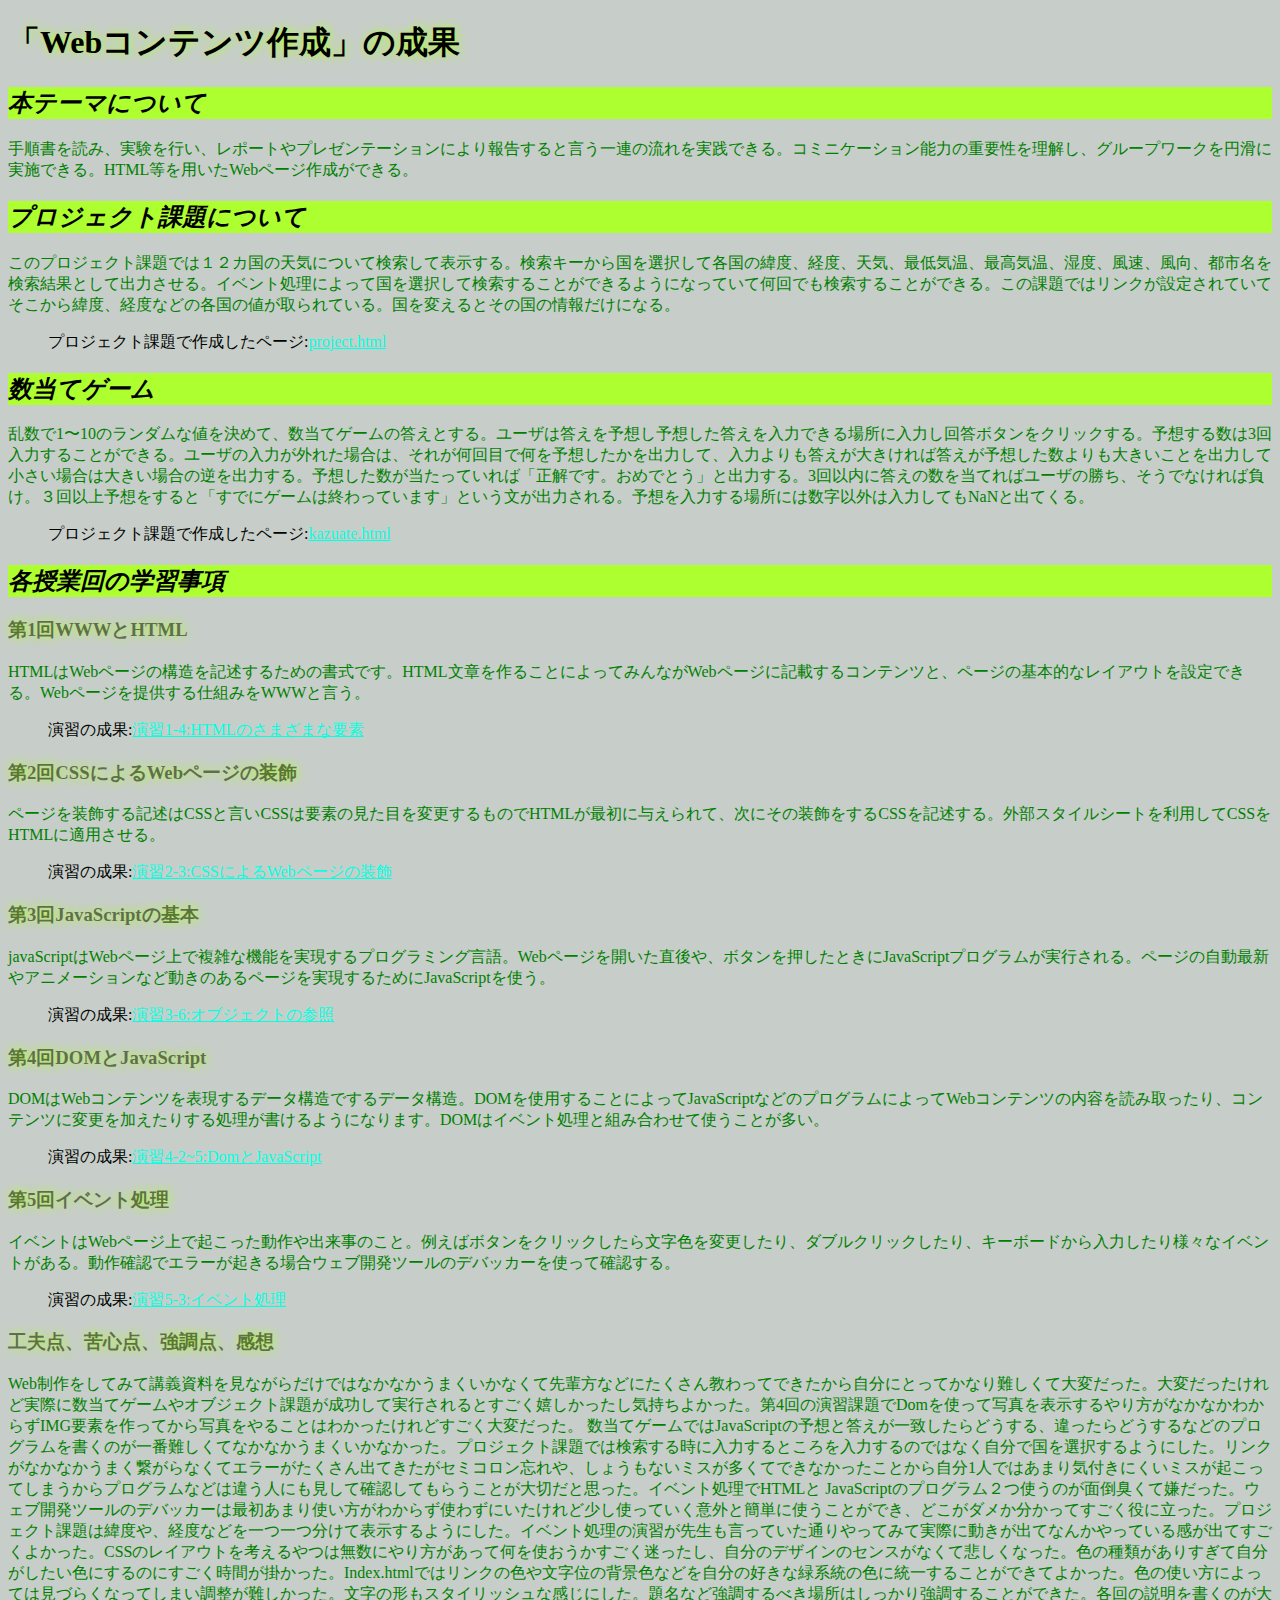
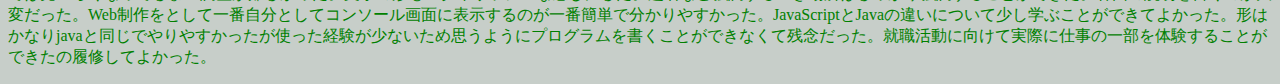
<file: index.html>
<!DOCTYPE html>
<html>
  <head>
    <meta charset="utf-8">
    <title>「Webコンテンツ作成」の成果</title>
    <link rel="stylesheet" href="index.css">
  </head>
  <body>
    <h1>「Webコンテンツ作成」の成果</h1>
    <h2>本テーマについて</h2>
    <p>手順書を読み、実験を行い、レポートやプレゼンテーションにより報告すると言う一連の流れを実践できる。コミニケーション能力の重要性を理解し、グループワークを円滑に実施できる。HTML等を用いたWebページ作成ができる。</p>
    <h2>プロジェクト課題について</h2>
    <p>このプロジェクト課題では１２カ国の天気について検索して表示する。検索キーから国を選択して各国の緯度、経度、天気、最低気温、最高気温、湿度、風速、風向、都市名を検索結果として出力させる。イベント処理によって国を選択して検索することができるようになっていて何回でも検索することができる。この課題ではリンクが設定されていてそこから緯度、経度などの各国の値が取られている。国を変えるとその国の情報だけになる。</p>
    <ul>
      プロジェクト課題で作成したページ:<a href="project.html"
      title="project.html"
      target="_blank">project.html</a>
    </ul>

    <h2>数当てゲーム</h2>
    <p>乱数で1〜10のランダムな値を決めて、数当てゲームの答えとする。ユーザは答えを予想し予想した答えを入力できる場所に入力し回答ボタンをクリックする。予想する数は3回入力することができる。ユーザの入力が外れた場合は、それが何回目で何を予想したかを出力して、入力よりも答えが大きければ答えが予想した数よりも大きいことを出力して小さい場合は大きい場合の逆を出力する。予想した数が当たっていれば「正解です。おめでとう」と出力する。3回以内に答えの数を当てればユーザの勝ち、そうでなければ負け。３回以上予想をすると「すでにゲームは終わっています」という文が出力される。予想を入力する場所には数字以外は入力してもNaNと出てくる。</p>
    <ul>
      プロジェクト課題で作成したページ:<a href="kazuate.html"
      title="kazuate.html"
      target="_blank">kazuate.html</a>
    </ul>
    <p>

    </p>
    <h2>各授業回の学習事項</h2>

    <h3>第1回WWWとHTML</h3>
    <p>HTMLはWebページの構造を記述するための書式です。HTML文章を作ることによってみんながWebページに記載するコンテンツと、ページの基本的なレイアウトを設定できる。Webページを提供する仕組みをWWWと言う。</p>
    <ul>
	    演習の成果:<a href="practice-html/elements.html"
			title="演習1-4:HTMLのさまざまな要素"
			target="_blank">演習1-4:HTMLのさまざまな要素</a>
				
		</ul>
    
    <h3>第2回CSSによるWebページの装飾</h3>
    <p>ページを装飾する記述はCSSと言いCSSは要素の見た目を変更するものでHTMLが最初に与えられて、次にその装飾をするCSSを記述する。外部スタイルシートを利用してCSSをHTMLに適用させる。</p>
    <ul> 演習の成果:<a href="practice-css/browser-intro.html"
      title="演習2-3:CSSによるWebページの装飾"
      target="_blank">演習2-3:CSSによるWebページの装飾</a>
    </ul>

    <h3>第3回JavaScriptの基本</h3>
    <p>javaScriptはWebページ上で複雑な機能を実現するプログラミング言語。Webページを開いた直後や、ボタンを押したときにJavaScriptプログラムが実行される。ページの自動最新やアニメーションなど動きのあるページを実現するためにJavaScriptを使う。</p>
    <ul>演習の成果:<a href="practice-js/obj-practice.html"
      title="演習3-6:オブジェクトの参照"
      target="_blank">演習3-6:オブジェクトの参照</a>
  </ul>

    <h3>第4回DOMとJavaScript</h3>
    <p>DOMはWebコンテンツを表現するデータ構造でするデータ構造。DOMを使用することによってJavaScriptなどのプログラムによってWebコンテンツの内容を読み取ったり、コンテンツに変更を加えたりする処理が書けるようになります。DOMはイベント処理と組み合わせて使うことが多い。
    </p>
    <ul>演習の成果:<a href="practice-dom/dom-exercise.html"
      title="演習4-2~4-5:DomとJavaScript"
      target="_blank">演習4-2~5:DomとJavaScript</a>
    </ul>
    <h3>第5回イベント処理</h3>
    <p>イベントはWebページ上で起こった動作や出来事のこと。例えばボタンをクリックしたら文字色を変更したり、ダブルクリックしたり、キーボードから入力したり様々なイベントがある。動作確認でエラーが起きる場合ウェブ開発ツールのデバッカーを使って確認する。</p>
    <ul>演習の成果:<a href="practice-event/event-list.html"
      title="演習5-3:イベント処理"
      target="_blank">演習5-3:イベント処理</a>
    </ul>
    <h3>工夫点、苦心点、強調点、感想</h3>
    <p>Web制作をしてみて講義資料を見ながらだけではなかなかうまくいかなくて先輩方などにたくさん教わってできたから自分にとってかなり難しくて大変だった。大変だったけれど実際に数当てゲームやオブジェクト課題が成功して実行されるとすごく嬉しかったし気持ちよかった。第4回の演習課題でDomを使って写真を表示するやり方がなかなかわからずIMG要素を作ってから写真をやることはわかったけれどすごく大変だった。 数当てゲームではJavaScriptの予想と答えが一致したらどうする、違ったらどうするなどのプログラムを書くのが一番難しくてなかなかうまくいかなかった。プロジェクト課題では検索する時に入力するところを入力するのではなく自分で国を選択するようにした。リンクがなかなかうまく繋がらなくてエラーがたくさん出てきたがセミコロン忘れや、しょうもないミスが多くてできなかったことから自分1人ではあまり気付きにくいミスが起こってしまうからプログラムなどは違う人にも見して確認してもらうことが大切だと思った。イベント処理でHTMLと JavaScriptのプログラム２つ使うのが面倒臭くて嫌だった。ウェブ開発ツールのデバッカーは最初あまり使い方がわからず使わずにいたけれど少し使っていく意外と簡単に使うことができ、どこがダメか分かってすごく役に立った。プロジェクト課題は緯度や、経度などを一つ一つ分けて表示するようにした。イベント処理の演習が先生も言っていた通りやってみて実際に動きが出てなんかやっている感が出てすごくよかった。CSSのレイアウトを考えるやつは無数にやり方があって何を使おうかすごく迷ったし、自分のデザインのセンスがなくて悲しくなった。色の種類がありすぎて自分がしたい色にするのにすごく時間が掛かった。Index.htmlではリンクの色や文字位の背景色などを自分の好きな緑系統の色に統一することができてよかった。色の使い方によっては見づらくなってしまい調整が難しかった。文字の形もスタイリッシュな感じにした。題名など強調するべき場所はしっかり強調することができた。各回の説明を書くのが大変だった。Web制作をとして一番自分としてコンソール画面に表示するのが一番簡単で分かりやすかった。JavaScriptとJavaの違いについて少し学ぶことができてよかった。形はかなりjavaと同じでやりやすかったが使った経験が少ないため思うようにプログラムを書くことができなくて残念だった。就職活動に向けて実際に仕事の一部を体験することができたの履修してよかった。</p>
  </body>
</html>
</file>
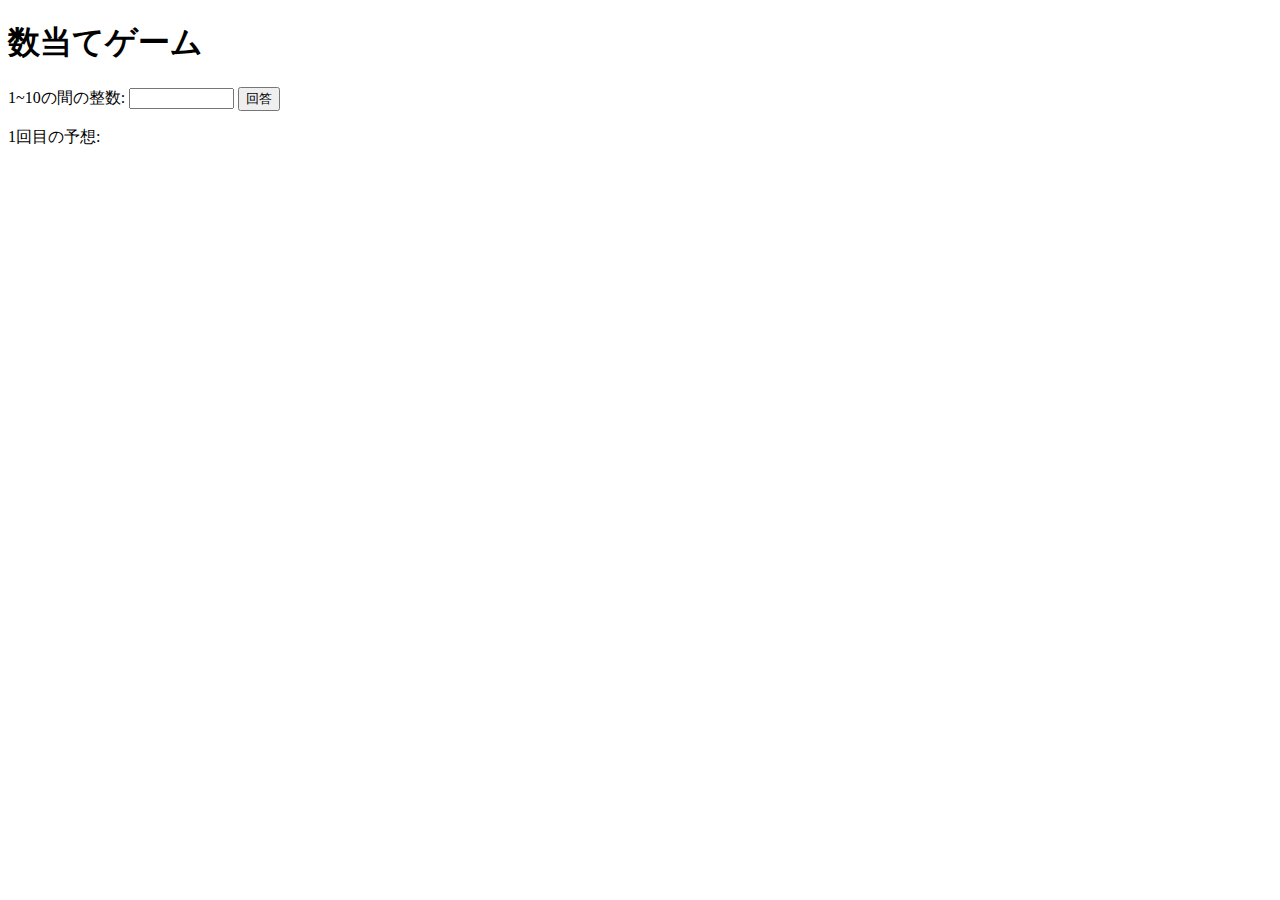
<file: kazuate.html>
<!DOCTYPE html>
<html>
  <head>
    <meta charset="utf-8">
    <title>数当てゲーム</title>
    <script src="kazuate.js" defer></script>
  </head>

  <body>
    <h1>数当てゲーム</h1>
    <label for="seisu">1~10の間の整数:</label>
    <input type="text" name="seisu" id="seisu" size="10">
    <button id="print">回答</button>
    <p></p>
    <p><span id="kaisu">1</span>回目の予想: <span id="answer"></span></p>
    <p id="result"></p>
  </body>
</html>
</file>
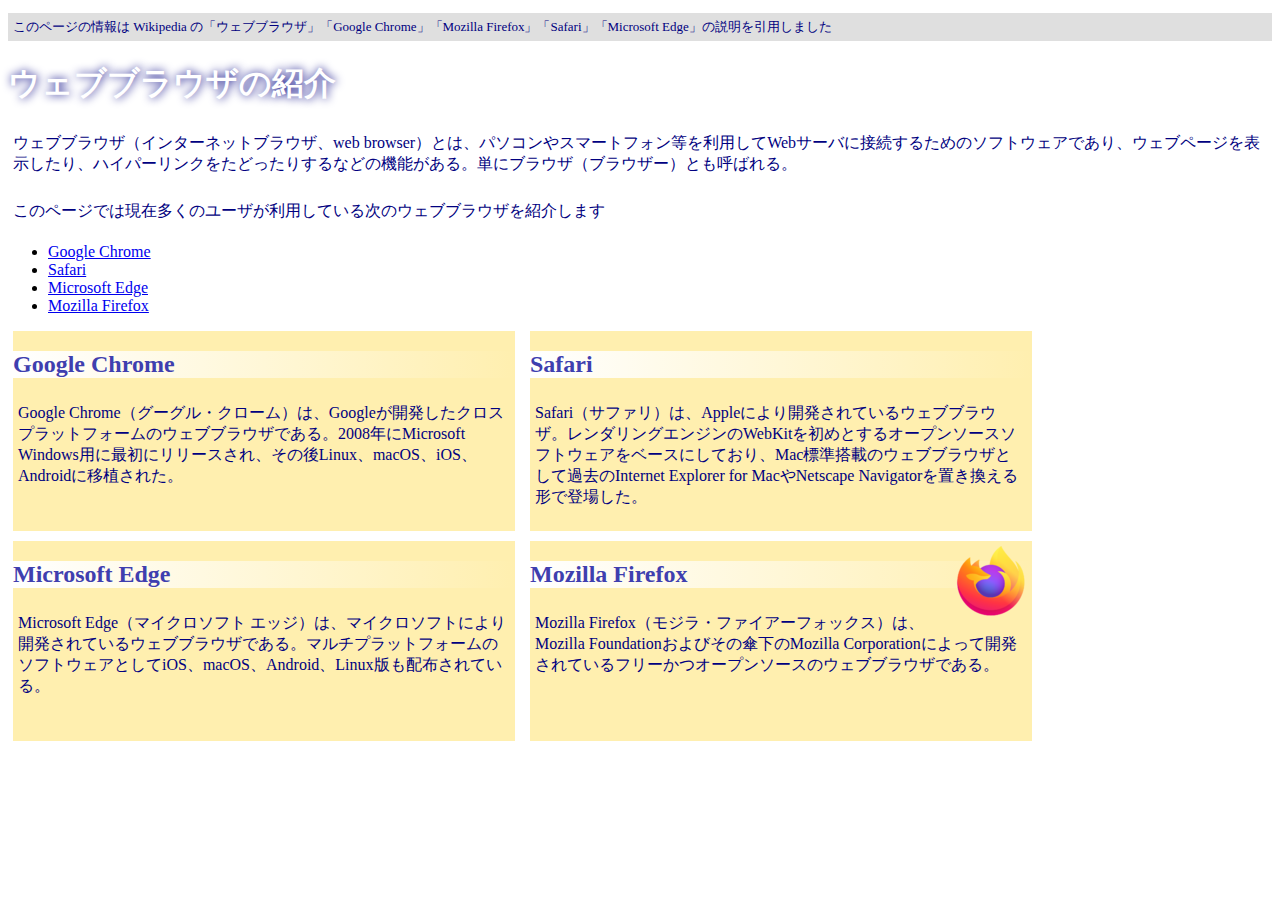
<file: practice-css/browser-intro.html>
<!doctype html>
<html lang="ja">
<head>
    <meta charset="utf-8">
    <title>ウェブブラウザの紹介</title>
	<link rel="stylesheet" href="browser-intro.css">
</head>
<body>

<p class="info">このページの情報は Wikipedia の「ウェブブラウザ」「Google Chrome」「Mozilla Firefox」「Safari」「Microsoft Edge」の説明を引用しました</p>

<h1>ウェブブラウザの紹介</h1>

<p>ウェブブラウザ（インターネットブラウザ、web browser）とは、パソコンやスマートフォン等を利用してWebサーバに接続するためのソフトウェアであり、ウェブページを表示したり、ハイパーリンクをたどったりするなどの機能がある。単にブラウザ（ブラウザー）とも呼ばれる。</p>

<p>このページでは現在多くのユーザが利用している次のウェブブラウザを紹介します</p>
<ul>
	<li><a href="https://ja.wikipedia.org/wiki/Google_Chrome">Google Chrome<a></li>
	<li><a href="https://ja.wikipedia.org/wiki/Safari">Safari</a></li>
	<li><a href="https://ja.wikipedia.org/wiki/Microsoft_Edge">Microsoft Edge</a></li>
	<li><a href="https://ja.wikipedia.org/wiki/Mozilla_Firefox">Mozilla Firefox</a></li>
</ul>


<div id="zentai">

<div>
<h2>Google Chrome</h2>
<p>Google Chrome（グーグル・クローム）は、Googleが開発したクロスプラットフォームのウェブブラウザである。2008年にMicrosoft Windows用に最初にリリースされ、その後Linux、macOS、iOS、Androidに移植された。</p>
</div>

<div>
<h2>Safari</h2>
<p>Safari（サファリ）は、Appleにより開発されているウェブブラウザ。レンダリングエンジンのWebKitを初めとするオープンソースソフトウェアをベースにしており、Mac標準搭載のウェブブラウザとして過去のInternet Explorer for MacやNetscape Navigatorを置き換える形で登場した。</p>
</div>

<div>
<h2>Microsoft Edge</h2>
<p>Microsoft Edge（マイクロソフト エッジ）は、マイクロソフトにより開発されているウェブブラウザである。マルチプラットフォームのソフトウェアとしてiOS、macOS、Android、Linux版も配布されている。</p>
</div>

<div>
<img src="firefox_iconのコピー.png">
<h2>Mozilla Firefox</h2>
<p>Mozilla Firefox（モジラ・ファイアーフォックス）は、Mozilla Foundationおよびその傘下のMozilla Corporationによって開発されているフリーかつオープンソースのウェブブラウザである。</p>
</div>

</div>

</body>

</html>
</file>
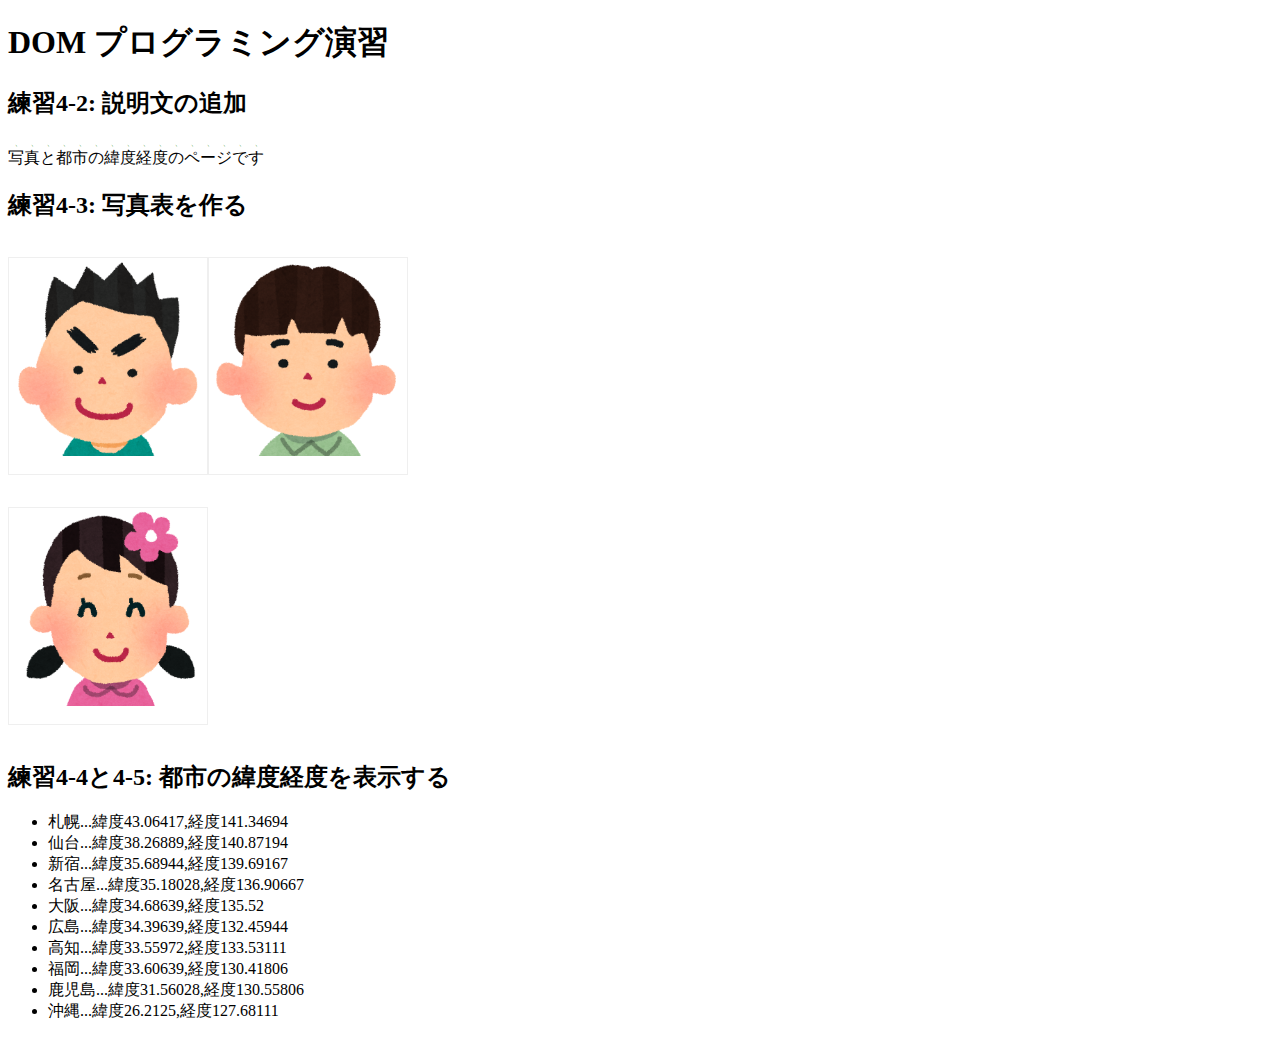
<file: practice-dom/dom-exercise.html>
<!DOCTYPE html>
<html>
  <head>
    <title>練習4-2から4-5</title>
	<link rel="stylesheet" href="dom-exercise.css">
	<script src="dom-exercise.js" defer></script>
  </head>

  <body>
	  <!-- 注意: 
		  このファイルをエディタで直接編集しないこと！
	  -->

	  <h1>DOM プログラミング演習</h1>

	  <h2 id="ex42">練習4-2: 説明文の追加</h2>

	  <h2>練習4-3: 写真表を作る</h2>
	  <div id="phototable"></div>

	  <h2>練習4-4と4-5: 都市の緯度経度を表示する</h2>
	  <ul id="location">
		<li>この要素は JavaScript プログラムで削除すること</li>
		<li>この要素は JavaScript プログラムで削除すること</li>
		<li>この要素は JavaScript プログラムで削除すること</li>
	  </ul>
  </body>
</html>
</file>
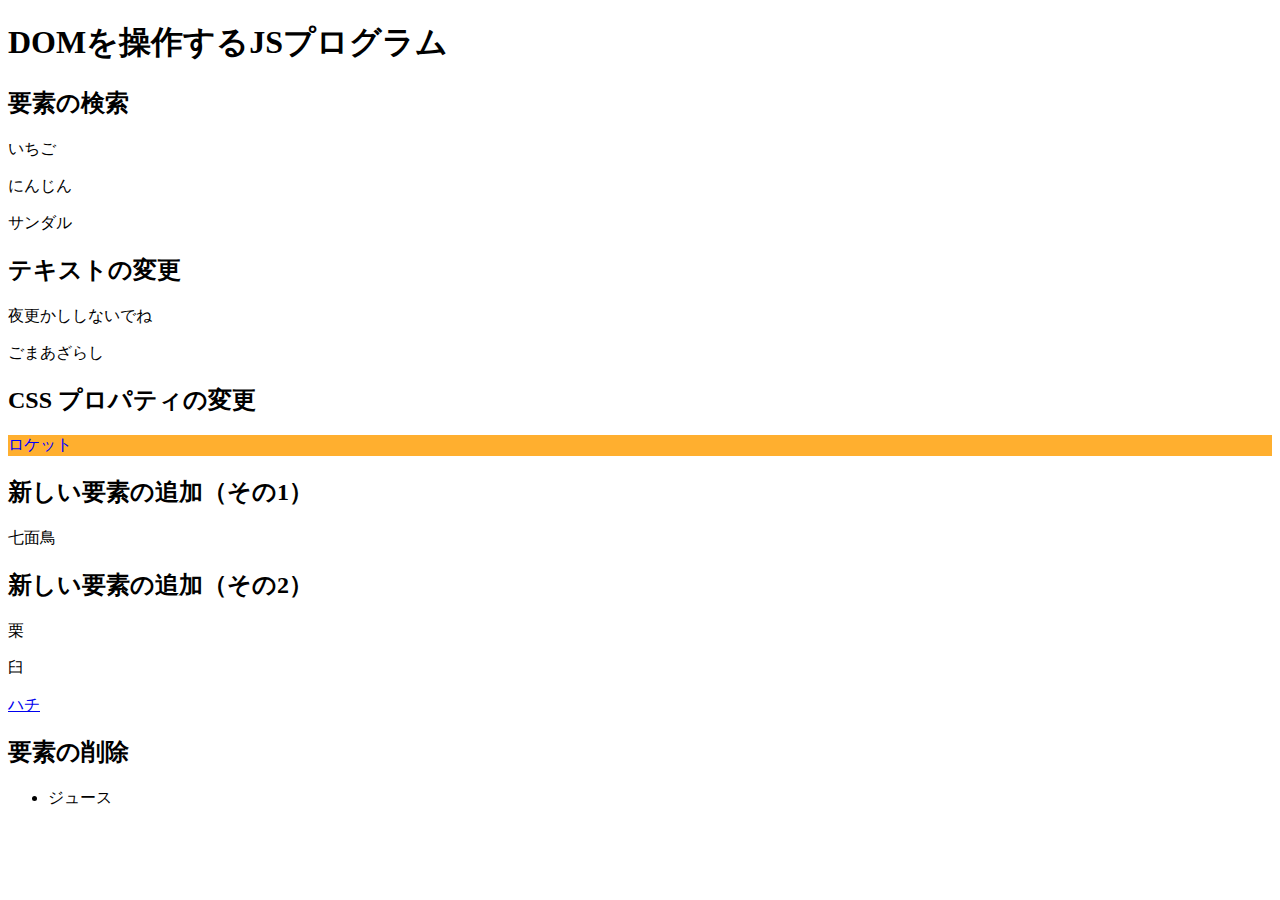
<file: practice-dom/dom-intro.html>
<!DOCTYPE html>
<html>
  <head>
    <title>DOMを操作するJSプログラム</title>
	<script src="dom-intro.js" defer></script>
  </head>

  <body>
	  <h1>DOMを操作するJSプログラム</h1>

	  <h2>要素の検索</h2>
	  <p id="strawberry">いちご</p>
	  <p class="cands">にんじん</p>
	  <p class="cands">サンダル</p>

	  <h2>テキストの変更</h2>
	  <p id="yacht">ヨット</p>
	  <p>ごま<span id="solt">しお</span></p>

	  <h2>CSS プロパティの変更</h2>
	  <p id="rocket">ロケット</p>
	  
	  <h2 id="addition">新しい要素の追加（その1）</h2>

	  <h2>新しい要素の追加（その2）</h2>
	  <div id="sarukani">
		  <p>栗</p>
		  <p>臼</p>
	  </div>

	  <h2>要素の削除</h2>
	  <ul>
		  <li id="whale">クジラ</li>
		  <li>ジュース</li>
	  </ul>
  </body>
</html>
</file>
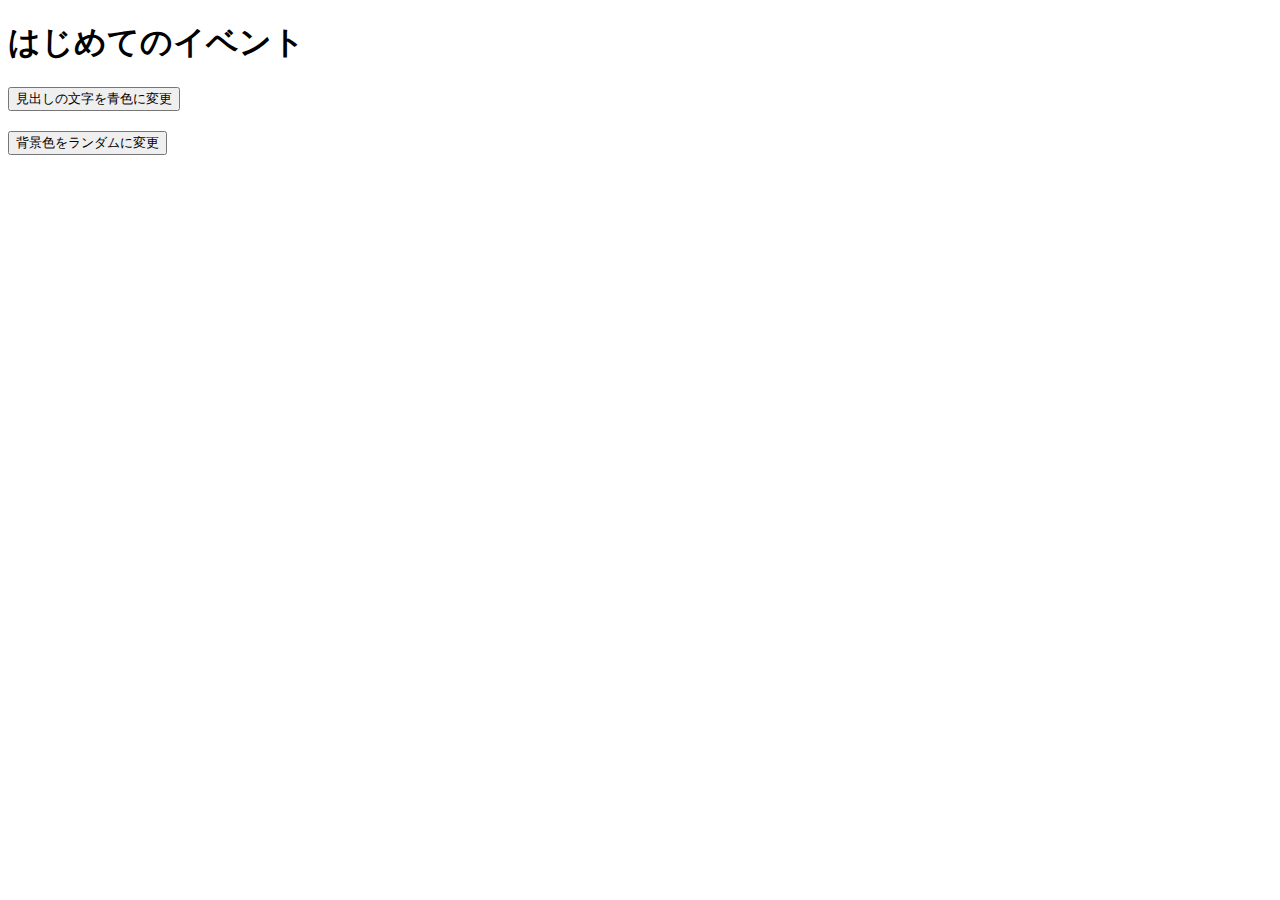
<file: practice-event/event-intro.html>
<!DOCTYPE html>
<html>
  <head>
    <title>はじめてのイベント</title>
	<link rel="stylesheet" href="event-intro.css">
	<script src="event-intro.js" defer></script>
  </head>

  <body>
    <h1>はじめてのイベント</h1>
	<button id="blue">見出しの文字を青色に変更</button>
	<button id="random">背景色をランダムに変更</button>
  </body>
</html>
</file>
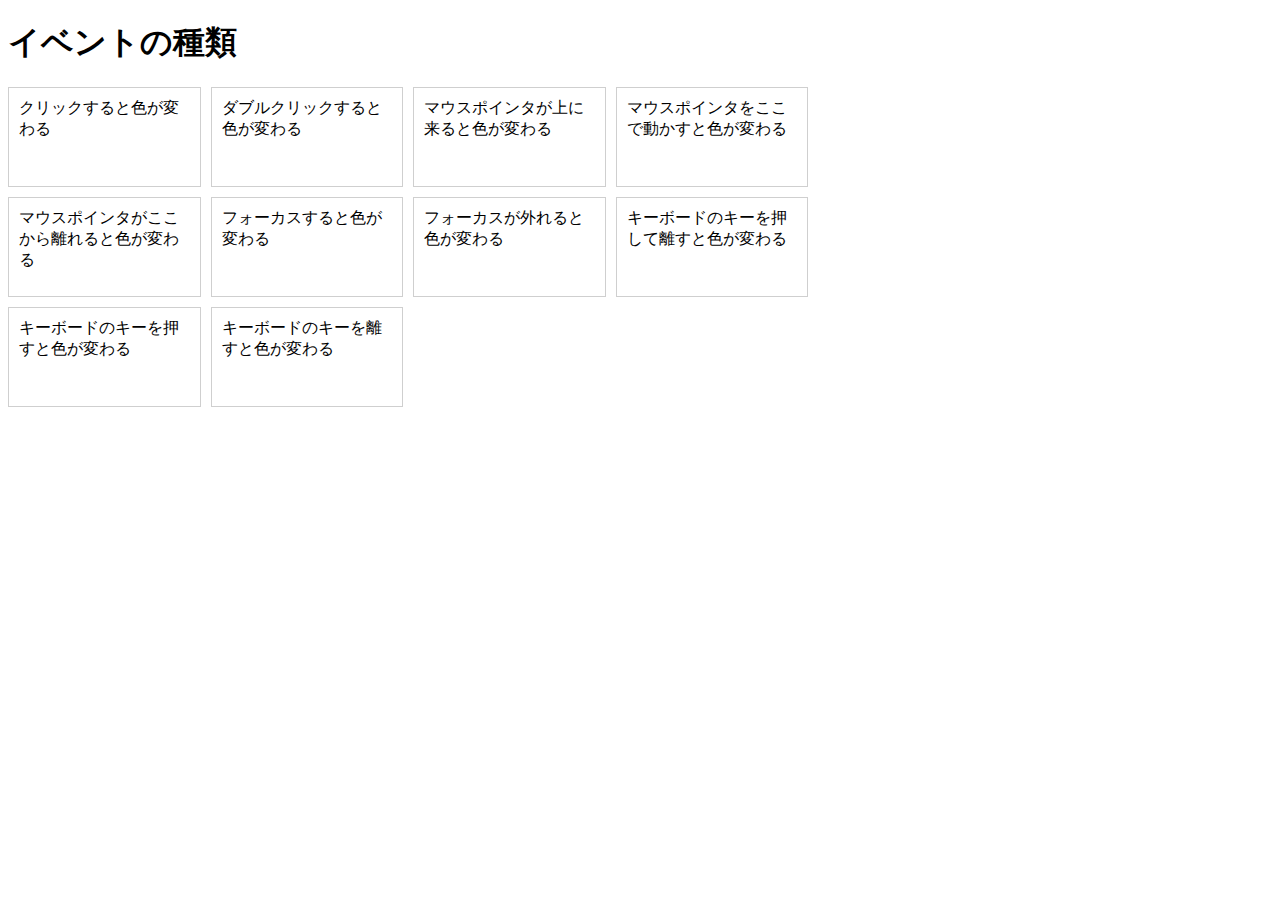
<file: practice-event/event-list.html>
<!DOCTYPE html>
<html>
  <head>
    <title>イベントの種類</title>
	<link rel="stylesheet" href="event-list.css">
	<script src="event-list.js" defer></script>
  </head>

  <body>
    <h1>イベントの種類</h1>
	<div id="main">
		<div class="cell" id="cell1">クリックすると色が変わる</div>
		<div class="cell" id="cell2">ダブルクリックすると色が変わる</div>
		<div class="cell" id="cell3">マウスポインタが上に来ると色が変わる</div>
		<div class="cell" id="cell4">マウスポインタをここで動かすと色が変わる</div>

		<div class="cell" id="cell5">マウスポインタがここから離れると色が変わる</div>
		<div class="cell" id="cell6" tabindex="1">フォーカスすると色が変わる</div>
		<div class="cell" id="cell7" tabindex="2">フォーカスが外れると色が変わる</div>
		<div class="cell" id="cell8" tabindex="3">キーボードのキーを押して離すと色が変わる</div>
		<div class="cell" id="cell9" tabindex="4">キーボードのキーを押すと色が変わる</div>
		<div class="cell" id="cell10" tabindex="5">キーボードのキーを離すと色が変わる</div>
  </body>
</html>
</file>
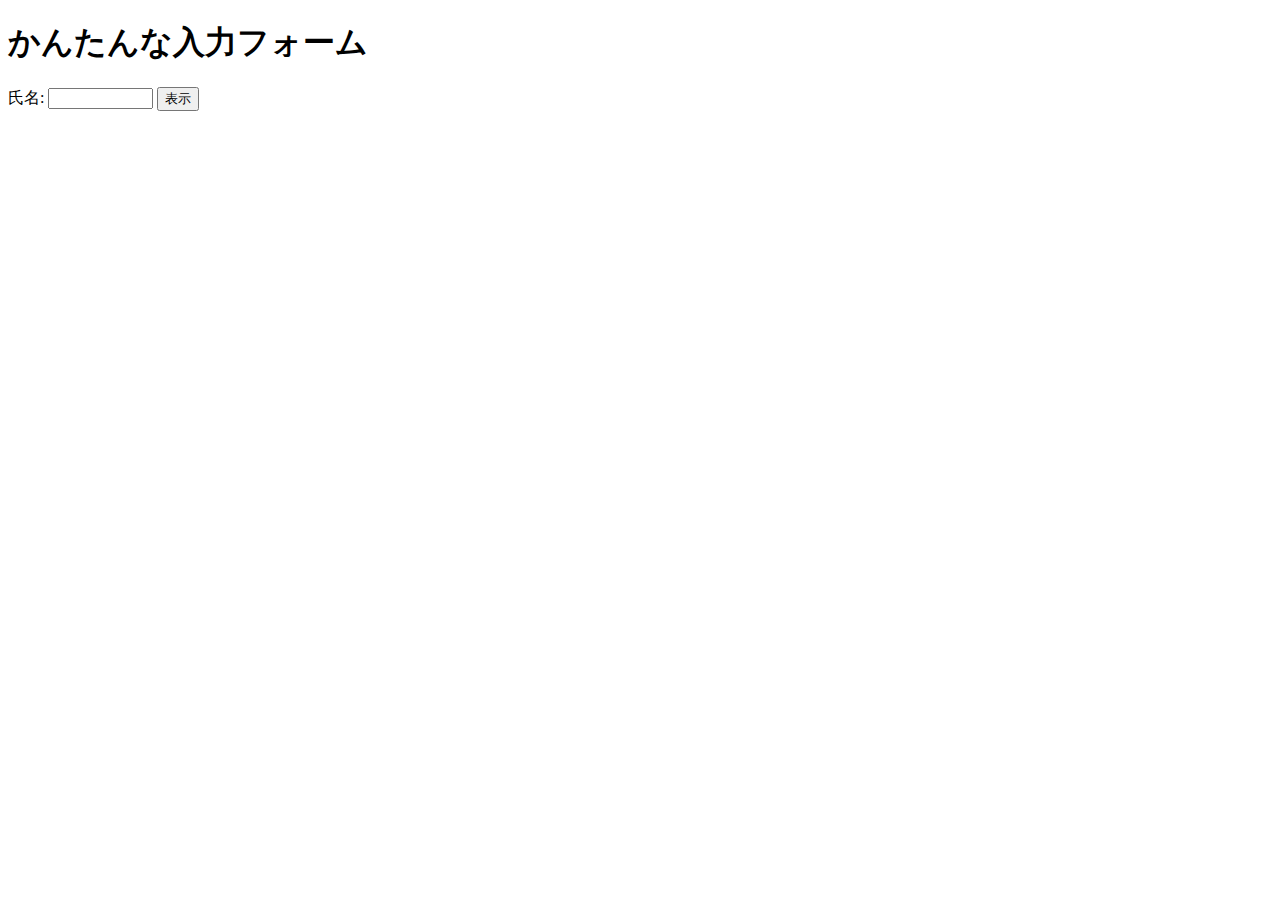
<file: practice-event/input-demo.html>
<!DOCTYPE html>
<html>
  <head>
    <title>かんたんな入力フォーム</title>
	<script src="input-demo.js" defer></script>
  </head>

  <body>
    <h1>かんたんな入力フォーム</h1>
	<label for="shimei">氏名: </label>
	<input type="text" name="shimei" size="10">
	<button id="print">表示</button>
  </body>
</html>
</file>
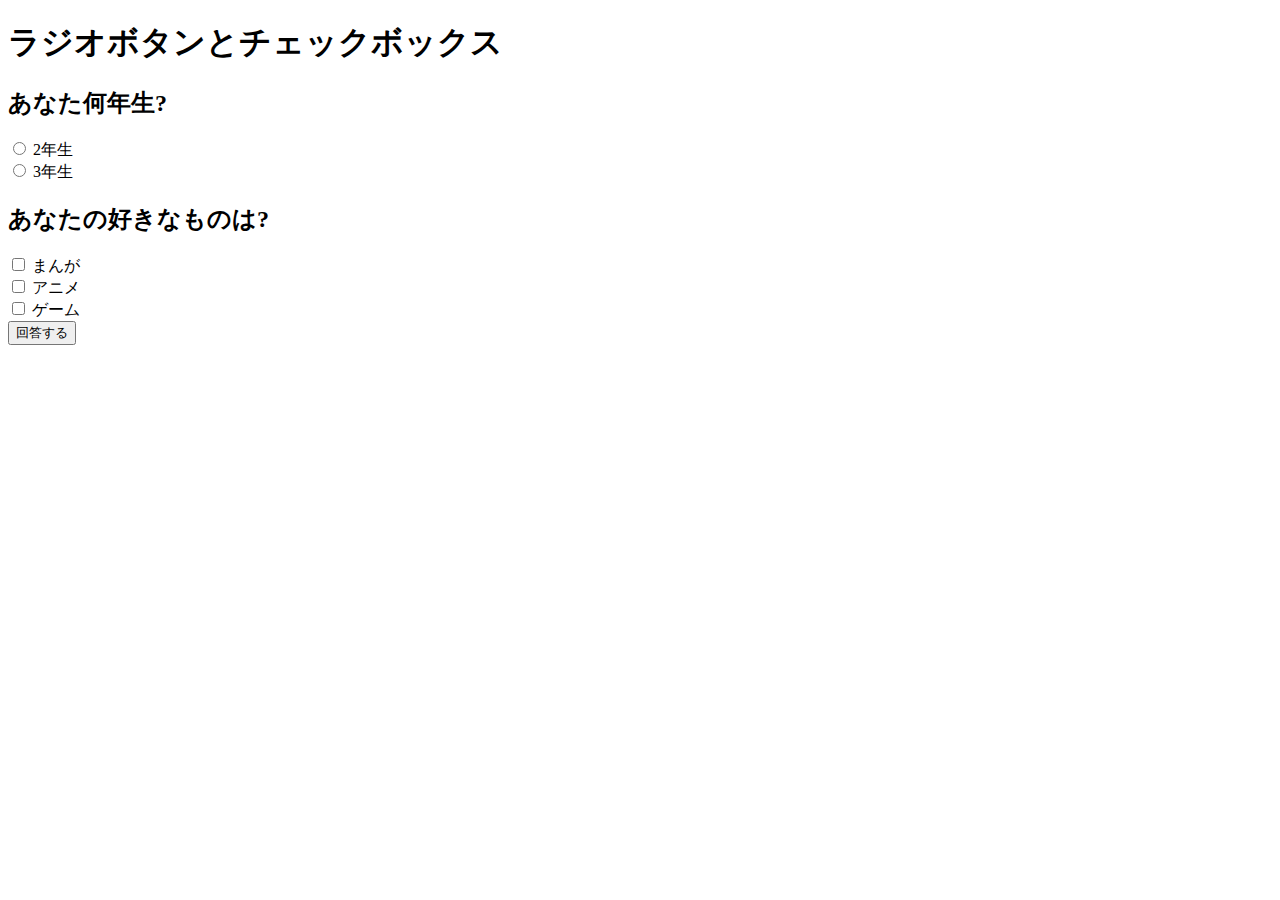
<file: practice-event/radio-checkbox-demo.html>
<!DOCTYPE html>
<html>
  <head>
    <title>ラジオボタンとチェックボックス</title>
	<script src="radio-checkbox-demo.js" defer></script>
  </head>

  <body>
    <h1>ラジオボタンとチェックボックス</h1>
	<h2>あなた何年生?</h2>
	<div>
		<input type="radio" name="year" id="year2" value="2">
		<label for="year2">2年生</label>
	</div>
	<div>
		<input type="radio" name="year" id="year3" value="3">
		<label for="year3">3年生</label>
	</div>

	<h2>あなたの好きなものは?</h2>
	<div>
		<input type="checkbox" name="hobby" id="manga" value="manga">
		<label for="manga">まんが</label>
	</div>
	<div>
		<input type="checkbox" name="hobby" id="anime" value="anime">
		<label for="anime">アニメ</label>
	</div>
	<div>
		<input type="checkbox" name="hobby" id="game" value="game">
		<label for="game">ゲーム</label>
	</div>

	<div>
		<button id="answer">回答する</button>
	</div>
  </body>
</html>
</file>
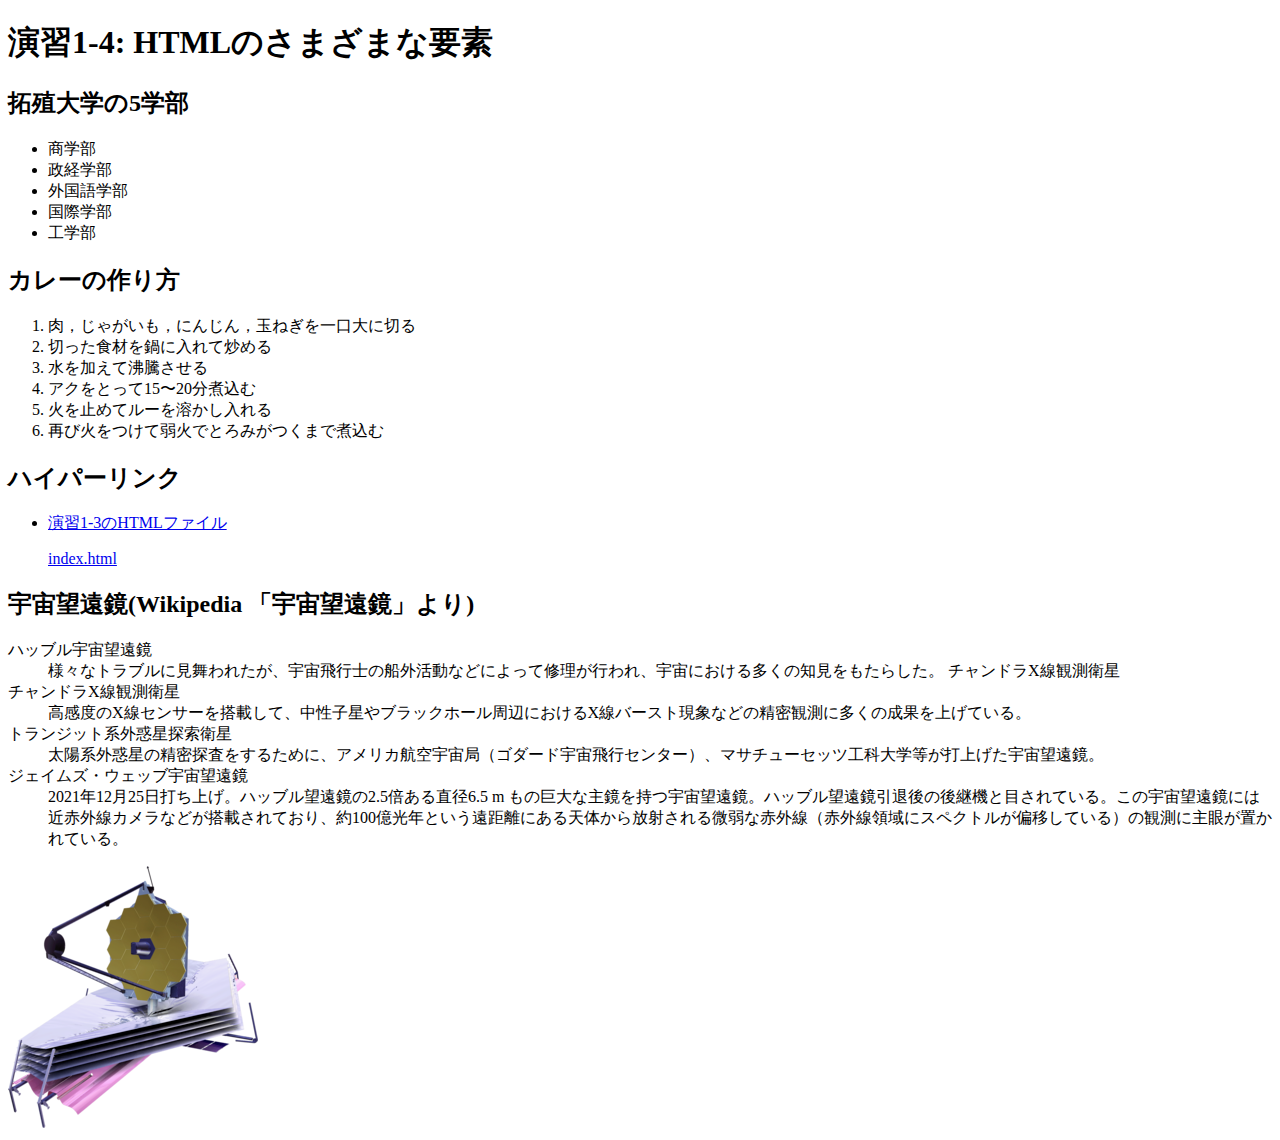
<file: practice-html/elements.html>
<!DOCTYPE html>
<html>
  <head>
    <meta charset="utf-8">
    <title>演習1-4: HTMLのさまざまな要素</title>
  </head>
  <body>
	<h1>演習1-4: HTMLのさまざまな要素</h1>
		<h2>拓殖大学の5学部</h2>
		<ul><li>商学部</li>
			<li>政経学部</li>
			<li>外国語学部</li>
			<li>国際学部</li>
			<li>工学部</li>
		</ul>
		 <h2>カレーの作り方</h2>
		<ol>
			<li>肉，じゃがいも，にんじん，玉ねぎを一口大に切る</li>
			<li>切った食材を鍋に入れて炒める</li>
			<li>水を加えて沸騰させる</li>
			<li>アクをとって15〜20分煮込む</li>
			<li>火を止めてルーを溶かし入れる</li>
			<li>再び火をつけて弱火でとろみがつくまで煮込む</li>
		</ol>

		<h2>ハイパーリンク</h2>
			<ul>
				<li><a href="structure.html"
					title="演習1-3のHTMLファイル"
					target="_blank">演習1-3のHTMLファイル</a>
				</li>
			</ul>
			<ul>
				<il>
					<a href="https://g384932023.github.io/medialabo/index.html"
					title="index.html"
					target="_blank">index.html</a>
				</il>
			</ul>
		<h2>宇宙望遠鏡(Wikipedia 「宇宙望遠鏡」より)</h2>
		<dl>
		    <dt>ハッブル宇宙望遠鏡</dt>
		    <dd>様々なトラブルに見舞われたが、宇宙飛行士の船外活動などによって修理が行われ、宇宙における多くの知見をもたらした。
				チャンドラX線観測衛星</dd>
		    <dt>チャンドラX線観測衛星</dt>
		    <dd>高感度のX線センサーを搭載して、中性子星やブラックホール周辺におけるX線バースト現象などの精密観測に多くの成果を上げている。</dd>
			<dt>トランジット系外惑星探索衛星</dt>
			<dd>太陽系外惑星の精密探査をするために、アメリカ航空宇宙局（ゴダード宇宙飛行センター）、マサチューセッツ工科大学等が打上げた宇宙望遠鏡。</dd>
		<dt>ジェイムズ・ウェッブ宇宙望遠鏡</dt>
			<dd>2021年12月25日打ち上げ。ハッブル望遠鏡の2.5倍ある直径6.5 m もの巨大な主鏡を持つ宇宙望遠鏡。ハッブル望遠鏡引退後の後継機と目されている。この宇宙望遠鏡には近赤外線カメラなどが搭載されており、約100億光年という遠距離にある天体から放射される微弱な赤外線（赤外線領域にスペクトルが偏移している）の観測に主眼が置かれている。</dd>
</dl>

		<img src="JWST_spacecraft_model_2.png">
  </body>
</html>
</file>
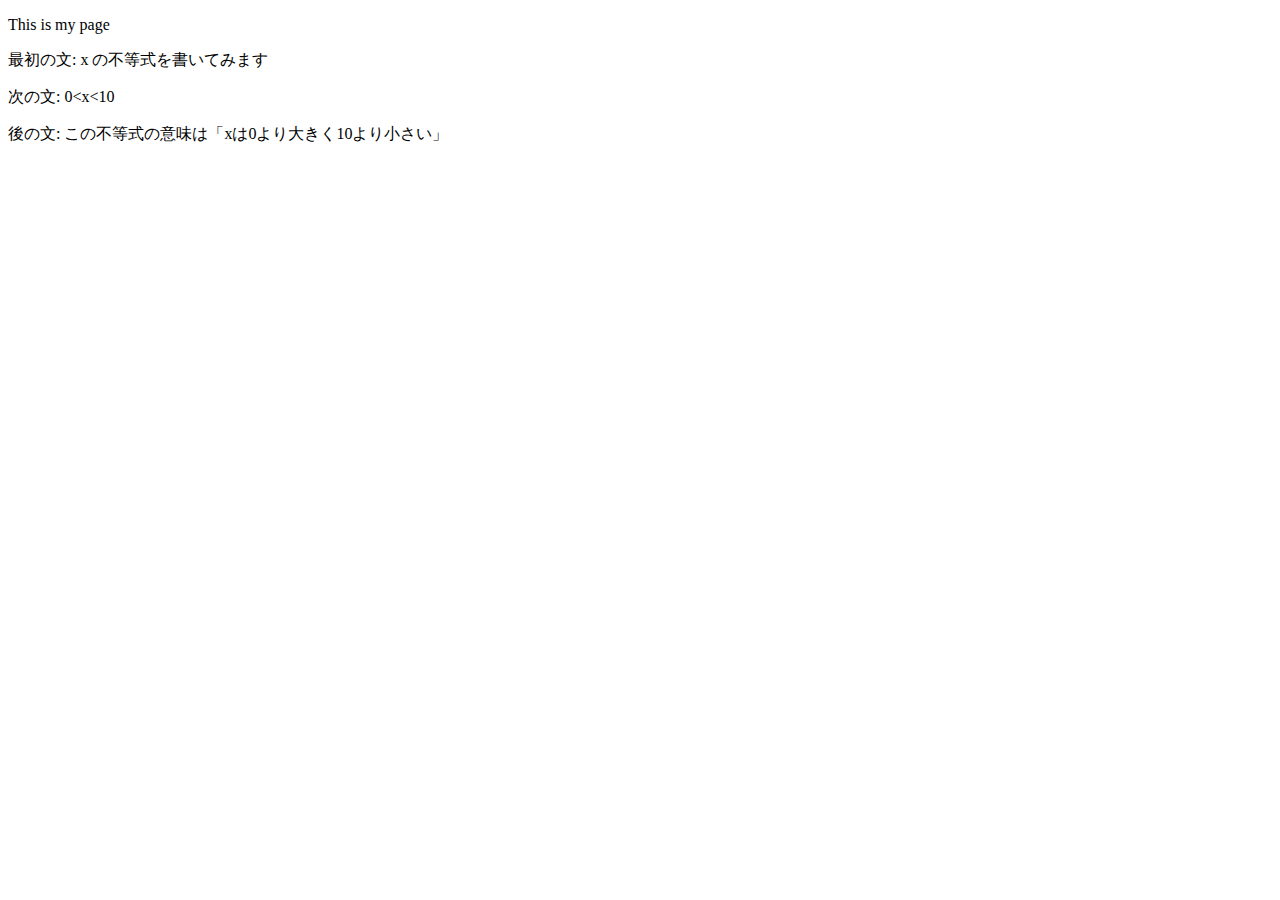
<file: practice-html/structure.html>
<!DOCTYPE html>
<html>
  <head>
    <meta charset="utf-8">
    <title>演習1-3</title>
  </head>
  <body>
    <p>This is my page</p>
  </body>
  <p>最初の文: x の不等式を書いてみます</p>
   <p>次の文: 0&lt;x&lt;10</p>
   <p>後の文: この不等式の意味は「xは0より大きく10より小さい」</p>
</html>
 <!--cp--これは不要な文章です>
</file>
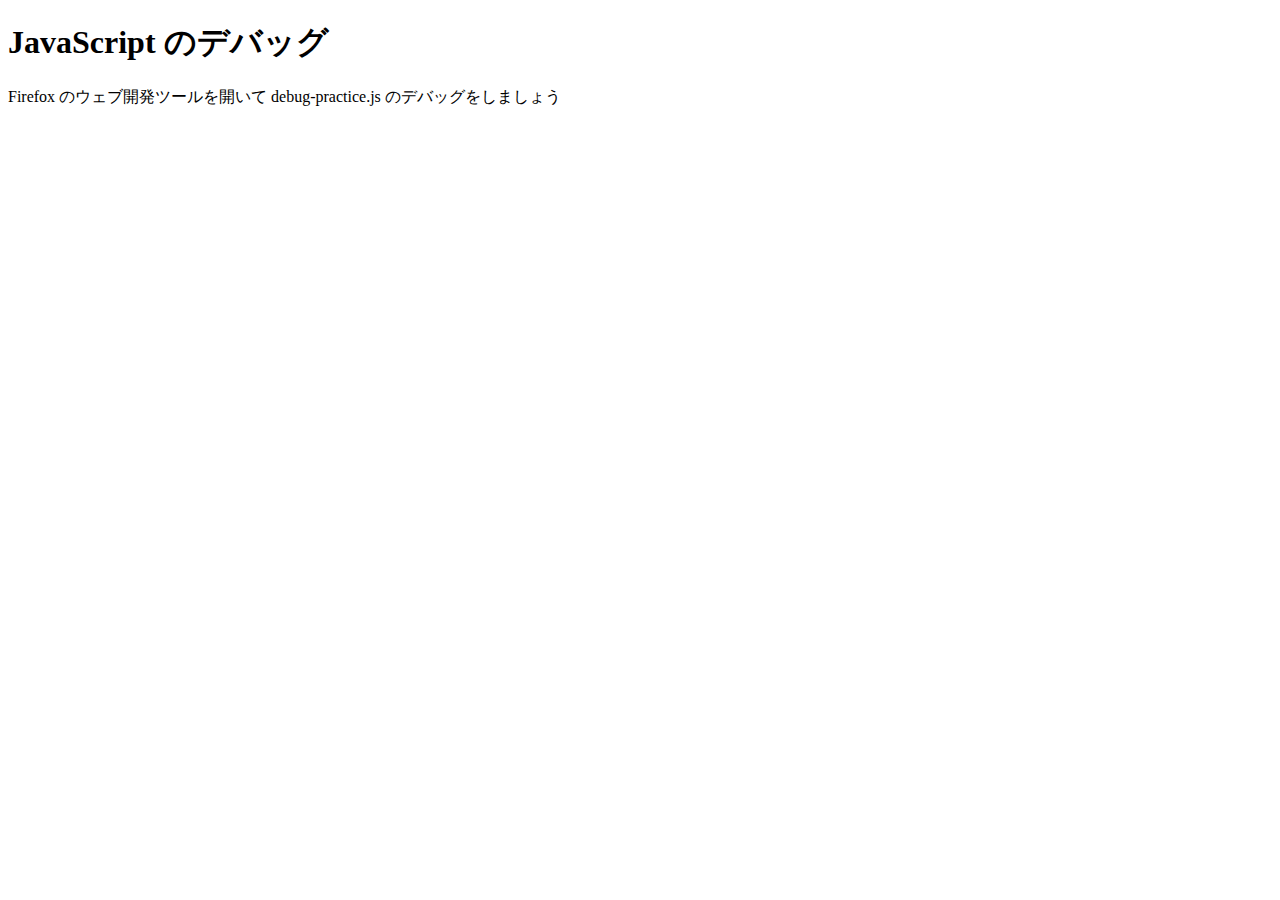
<file: practice-js/debug-practice.html>
<!DOCTYPE html>
<html>
  <head>
    <meta charset="utf-8">
    <title>JavaScript のデバッグ</title>
	<script src="debug-practice.js" defer></script>
  </head>

  <body>
    <h1>JavaScript のデバッグ</h1>

    <p>Firefox のウェブ開発ツールを開いて debug-practice.js のデバッグをしましょう</p>
  </body>
</html>
</file>
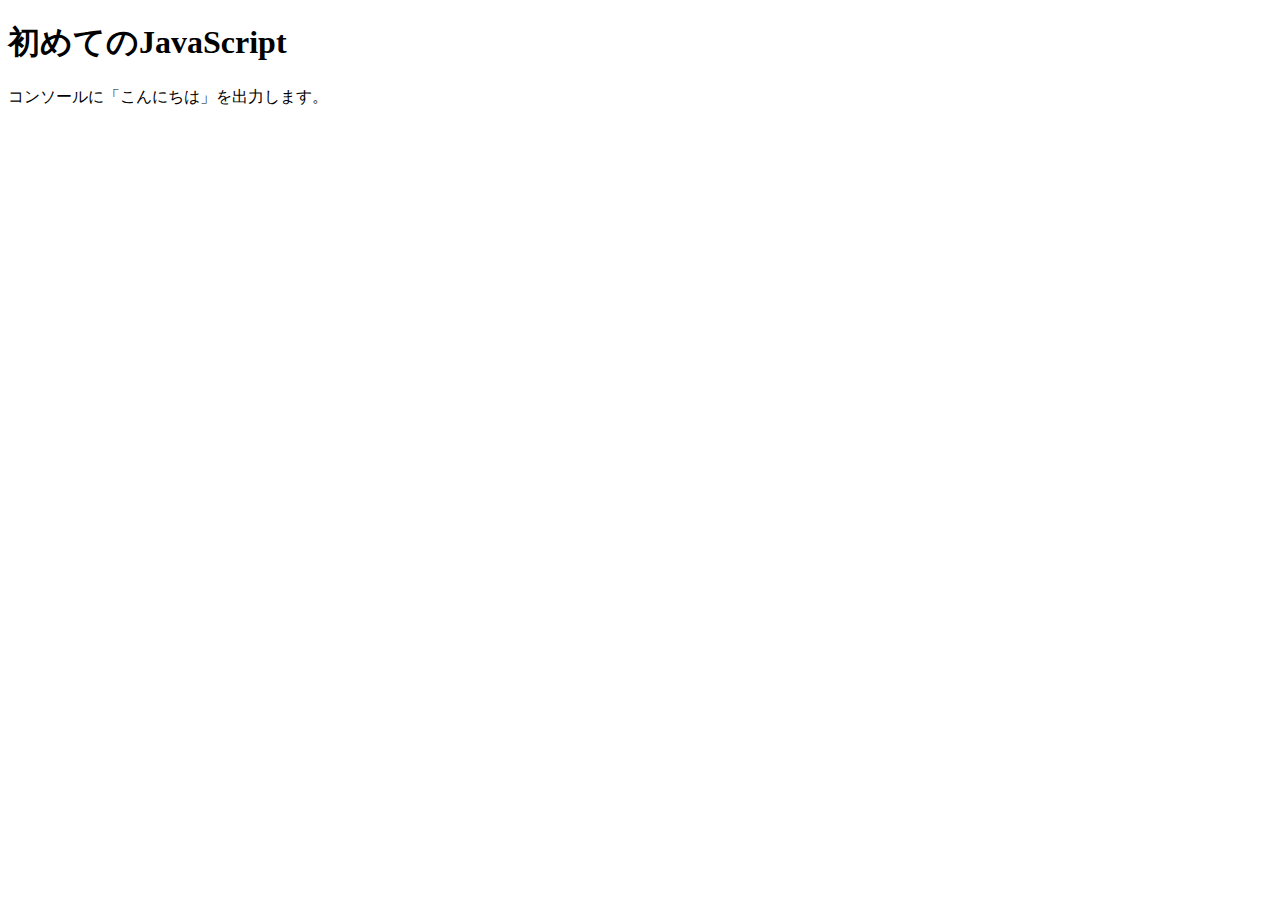
<file: practice-js/jsintro.html>
<!DOCTYPE html>
<html>
    <head>
        <meta charset="utf-8">
        <title>はじめてのJavaScript</title>

        <script src="hello.js" defer></script>
    </head>
    <body>
        <h1>
            初めてのJavaScript
        </h1>
        <p>
            コンソールに「こんにちは」を出力します。
        </p>
    </body>
</html>
</file>
<file: index.css>
h1 {
    color:black;
    text-shadow: greenyellow 1px 0 10px;
}
h2{
    font-style:italic;
    background-color:greenyellow;

}
a:link {
    color:rgb(6, 254, 225);
}
a:visited {
    color:rgb(10, 10, 241);
}
a:hover {
    text-decoration:none;
}
h3 {
    color:rgba(0, 0, 0, 0.503);
    text-shadow: greenyellow 1px 0 10px;

}
p {
    font-family: serif;
}
body{
    background-color: #aeb8b0af;
}
p{
    color:green;
}
</file>
<file: practice-css/browser-intro.css>
p {
	padding:5px;
	color: navy;
}

p.info {
	font-size: small;
	background-color:#dfdfdf;

}
h1{
	color:white;
}
h1{
	text-shadow: navy 1px 0 10px;
}
h2{
	font-family:cursive;
}
h2{
	color:#3f3faf;
}
h2{
	background:linear-gradient(to right,white,#ffefaf);
}


div#zentai {
	display: grid;
	grid-template-columns: 1fr 1fr;
	width: 1024px;
	grid-auto-rows:200px 200px;
	grid-gap: 10px;
}
img {
	padding:5px;
	float:right;
}

div#zentai > div {
	margin-left: 5px;
	background-color: #ffefaf;
}
</file>
<file: practice-dom/dom-exercise.css>
div#phototable {
	display: grid; 
	grid-template-columns: 1fr 1fr;
    grid-auto-rows: 250px;
    width: 400px;
}

div#phototable > p {
	border: 1px solid #efefef;
	
}

div#phototable > p > img {
	display: block;
	width: 100%;
}
</file>
<file: practice-event/event-intro.css>
button {
	display: block;
	margin-top: 20px;
}
</file>
<file: practice-event/event-list.css>
#main {
	display: grid;
	grid-template-columns: 1fr 1fr 1fr 1fr;
	grid-auto-rows: 100px;
	grid-gap: 10px;
	width: 800px;
}

.cell {
	padding: 10px;
	border: 1px solid #cfcfcf;
}

.cell:focus {
	border: 1px solid black;
}
</file>
